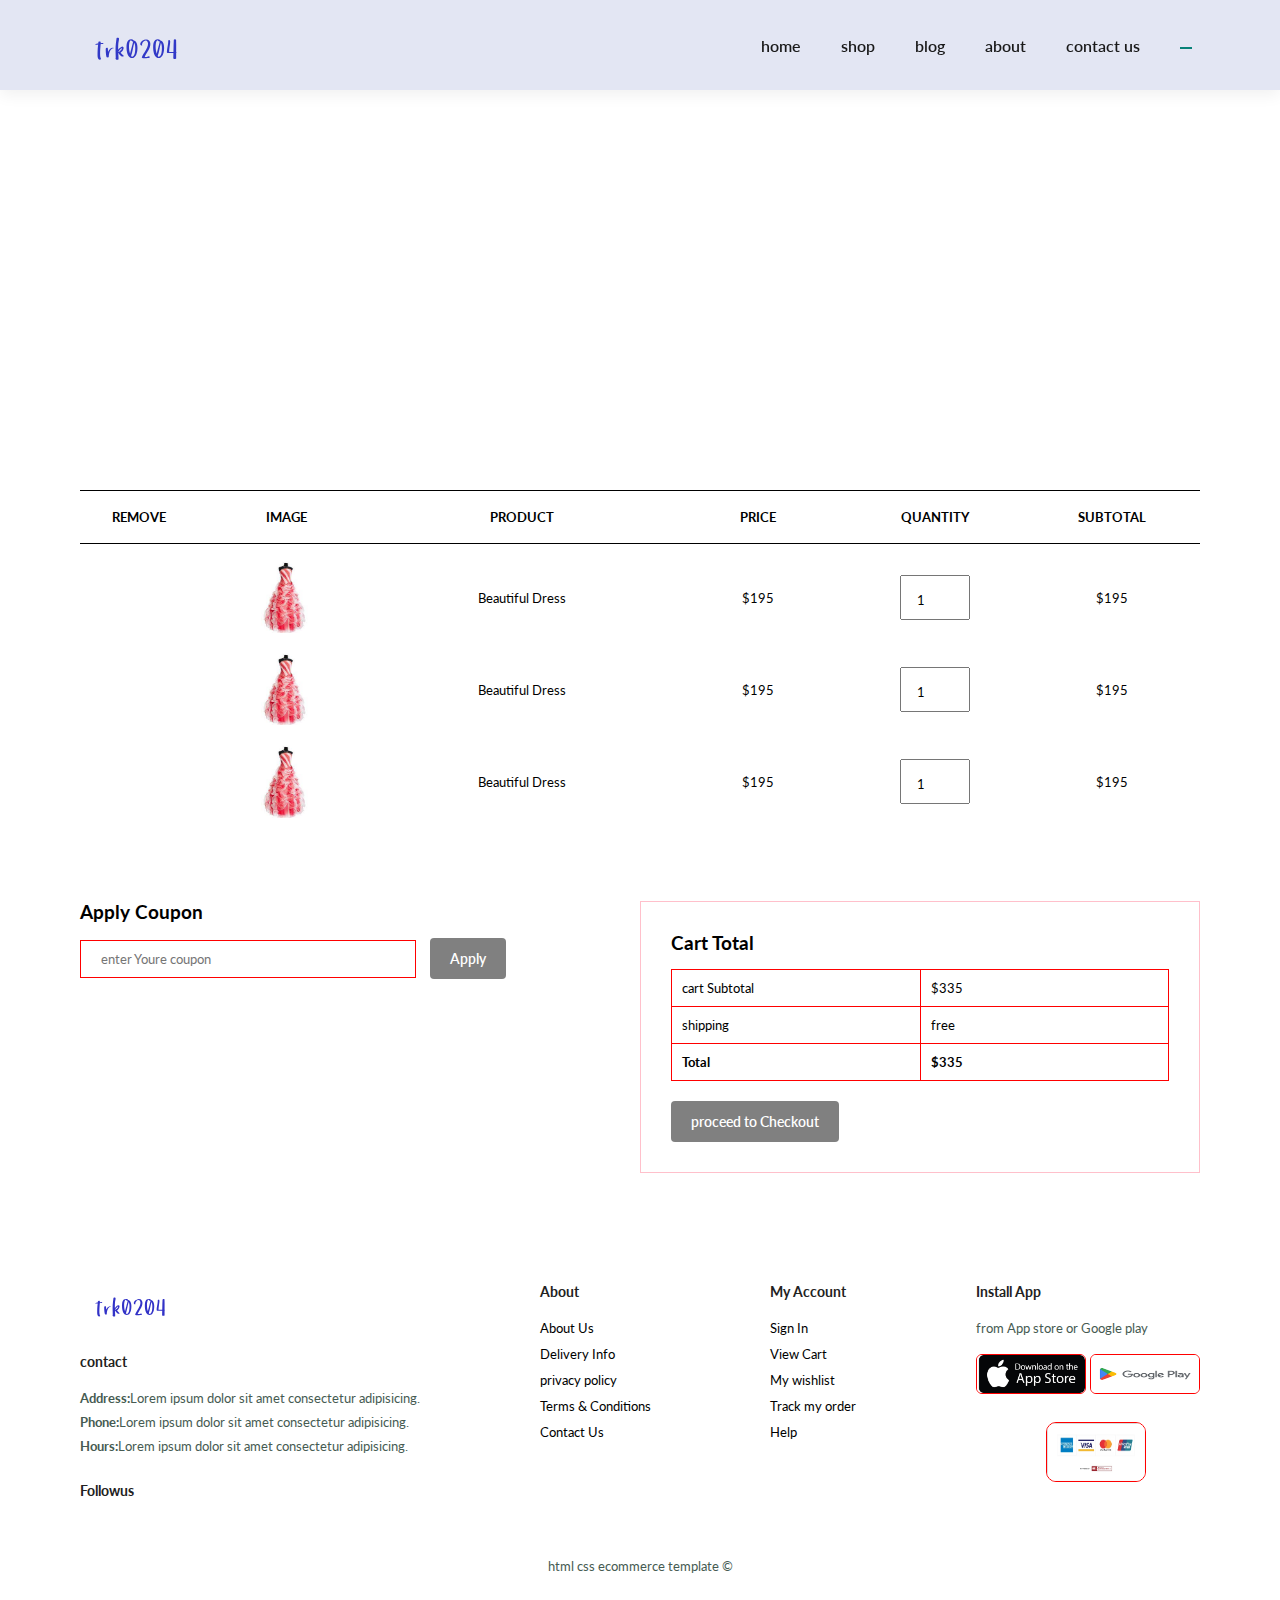
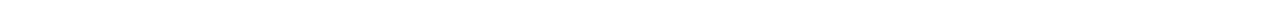
<file: cart.html>
<!DOCTYPE html>
<html lang="en">
<head>
    <meta charset="UTF-8">
    <meta http-equiv="X-UA-Compatible" content="IE=edge">
    <meta name="viewport" content="width=device-width, initial-scale=1.0">
    <title>Document</title>
    <link rel="stylesheet" href="style.css">
    <link rel="stylesheet" href="https://cdnjs.cloudflare.com/ajax/libs/font-awesome/6.2.1/css/all.min.css" integrity="sha512-MV7K8+y+gLIBoVD59lQIYicR65iaqukzvf/nwasF0nqhPay5w/9lJmVM2hMDcnK1OnMGCdVK+iQrJ7lzPJQd1w==" crossorigin="anonymous" referrerpolicy="no-referrer" />
<body>
    <section id="header">
        <a href="#">
            <img src="logotrk.png.svg" alt="logo">
        </a>
        <div>
            <ul id="navbar">
                <li> <a  href="index.html">home</a></li>
                <li> <a href="shop.html">shop</a></li>
                <li> <a href="blog.html">blog</a></li>
                <li> <a href="about.html">about</a></li>
                <li> <a href="contact.html">contact us</a</li>
                <li> <a class="active"href="cart.html" id="lg-bag"> <i class="fa-solid fa-bag-shopping"></i></a></li>
                <a href="#" id="close"><i class="fa-sharp fa-solid fa-xmark"></i></a>
            </ul>

            
        </div>
        <div id="mobile">
            <a href="cart.html"> <i class="fa-solid fa-bag-shopping"></i></a>
            <i  id="bar"class="fa-solid fa-bars"></i>
        </div>
    </section>
    <section id="page-header" class="about-header">
      
        <h2>#lets talk</h2>
        
        <p> leave message Lorem ipsum, dolor sit amet consectetur adipisicing elit.</p>
       
        
    </section>
    <section id="cart" class="section-p1">
        <table width="100%">
            <thead>
                <tr>
                    <td>Remove</td>
                    <td>Image</td>
                    <td>Product</td>
                    <td>Price</td>
                    <td>Quantity</td>
                    <td>SubTotal</td>
                </tr>
                
            </thead>
            <tbody>
                <tr>
                    <td> <a href="#"><i class="far fa-times-circle"></i></a></td>
                    <td> <img src="dress2.jpg" alt="img"></td>
                    <td>Beautiful Dress</td>
                    <td>$195</td>
                    <td>
                        <input type="number" value="1">
                    </td>
                    <td>$195</td>
                </tr>
                <tr>
                    <td> <a href="#"><i class="far fa-times-circle"></i></a></td>
                    <td> <img src="dress2.jpg" alt="img"></td>
                    <td>Beautiful Dress</td>
                    <td>$195</td>
                    <td>
                        <input type="number" value="1">
                    </td>
                    <td>$195</td>
                </tr>
                <tr>
                    <td> <a href="#"><i class="far fa-times-circle"></i></a></td>
                    <td> <img src="dress2.jpg" alt="img"></td>
                    <td>Beautiful Dress</td>
                    <td>$195</td>
                    <td>
                        <input type="number" value="1">
                    </td>
                    <td>$195</td>
                </tr>
            </tbody>
        </table>
    </section>
    <section id="cart-add" class="section-p1">
        <div id="coupon">
            <h3>Apply Coupon</h3>
            <div>
                <input type="text" placeholder="enter Youre coupon">
                <button class="normal">Apply</button>
            </div>
        </div>
        <div id="sub-total">
            <h3>Cart Total</h3>
            <table>
                <tr>
                    <td>cart Subtotal</td>
                    <td>$335</td>
                </tr>
                <tr>
                    <td>shipping</td>
                    <td>free</td>
                </tr>
                <tr>
                    <td><strong>Total</strong></td>
                    <td><strong>$335</strong></td>
                </tr>
            </table>
            <button class="normal">proceed to Checkout</button>
        </div>
    </section>
    
    <footer class="section-p1">
        <div class="col">
            <img class="logo" src="trkfooter.png.svg" alt="">
            <h4>contact</h4>
            <p>
                <strong>Address:</strong>Lorem ipsum dolor sit amet consectetur adipisicing.
            </p>
            <p>
                <strong>Phone:</strong>Lorem ipsum dolor sit amet consectetur adipisicing.
            </p>
            <p>
                <strong>Hours:</strong>Lorem ipsum dolor sit amet consectetur adipisicing.
            </p>
            <div class="follow">
                <h4>Followus</h4>
                <div class="icon">
                    <i class="fa-brands fa-facebook"></i>
                    <i class="fa-brands fa-twitter"></i>
                    <i class="fa-brands fa-instagram"></i>
                    <i class="fa-brands fa-pinterest"></i>
                    <i class="fa-brands fa-youtube"></i>

                </div>
            </div>

        </div>
        <div class="col">
            <h4>About</h4>
            <a href="#">About Us</a>
            <a href="#">Delivery Info</a>
            <a href="#">privacy policy</a>
            <a href="#">Terms & Conditions</a>
            <a href="#">Contact Us</a>
        </div>
        <div class="col">
            <h4>My Account</h4>
            <a href="#">Sign In</a>
            <a href="#">View Cart</a>
            <a href="#">My wishlist</a>
            <a href="#">Track my order</a>
            <a href="#">Help</a>
        </div>
        <div class="col install">
            <h4>Install App</h4>
            <p>from App store or Google play</p>
            <div class="row">
                <img src="app1.png" alt="">
                <img src="gplay.png" alt="">
            </div>
           <div class="image">
            <img src="payment.png" alt="">
           </div>
        </div>
        <div class="copyright">
            <p>html css ecommerce template &copy;</p>
        </div>
    </footer>
    <script src="script.js"></script>
</body>
</html>
</file>
<file: style.css>
@import url('https://fonts.googleapis.com/css2?family=Lato:wght@300&display=swap');

* {
    /* margin: 0;
    padding: 0; */
    margin: 0;
    padding: 0;
    box-sizing: border-box;
    font-family: 'Lato', sans-serif;
}

h1 {
    font-size: 50px;
    line-height: 64px;
    color: #222;
}

h2 {
    font-size: 46px;
    line-height: 54px;
    color: #222;
}

h4 {
    font-size: 20px;
    /* line-height: 54px; */
    color: #222;
}

h6 {
    font-size: 12px;
    /* line-height: 54px; */
    font-weight: 700;
}

p {
    font-size: 16px;
    color: #465b52;
    margin: 15px 0 20px 0;
}

.section-p1 {
    padding: 40px 80px;
}

.section-m1 {
    padding: 40px 0px;
}

button.normal {
    font-size: 14px;
    font-weight: 600;
    padding: 15px 30px;
    color: black;
    background-color: white;
    border-radius: 4px;
    cursor: pointer;
    border: none;
    outline: none;
    transition: 0.2s;
}
button.white {
    font-size: 13px;
    font-weight: 600;
    padding: 11px 18px;
    color:white;
    background-color: transparent;
    border-radius: 4px;
    cursor: pointer;
    border: 1px solid white;
    outline:none;
    transition: 0.2s;
}


body {
    width: 100%;
}

#header {
    display: flex;
    align-items: center;
    justify-content: space-between;
    padding: 20px 80px;
    background-color: #E3E6F3;
    box-shadow: 0 5px 15px rgba(0, 0, 0, 0.06);
    height: 10vh;
    z-index: 999;
    position: sticky;
    top: 0;
    left: 0;
}

#navbar {
    display: flex;
    align-items: center;
    justify-content: center;

}

#navbar li {
    list-style: none;
    padding: 0 20px;
    position: relative;
}

#navbar li a {
    text-decoration: none;
    font-size: 16px;
    font-weight: 600;
    color: #1a1a1a;
    transition: 0.3s ease;

}

#navbar li a:hover,
#navbar li a.active {
    color: orange;
}

#navbar li a.active::after,
#navbar li a:hover::after {
    content: "";
    width: 30%;
    height: 2px;
    background-color: #088178;
    position: absolute;
    bottom: -4px;
    left: 20px;
}
#mobile{
    display: none;
    align-items: center;
}
#close{
    display: none;
}
#hero {
    background-image: url(https://indian-retailer.s3.ap-south-1.amazonaws.com/s3fs-public/2021-10/beautiful-asian-woman-carrying-colorful-bags-shopping-online-with-mobile-phone.jpg);
    height: 90vh;
    width: 100%;
    background-position: top 25% right 0;
    background-size: cover;
    padding: 0 80px;
    display: flex;
    align-items: flex-start;
    justify-content: center;
    flex-direction: column;
}

#hero h4 {
    padding-bottom: 15px;
}

#hero h1 {
    color: blue;
}

#hero button {
    background-image: url(https://www.shutterstock.com/image-vector/vector-template-blank-square-quote-260nw-504019348.jpg);
    background-color: red;
    color: black;
    border: 0;
    padding: 14px 80px 14px 65px;
    background-repeat: no-repeat;
    cursor: pointer;
    font-weight: 700;
    font-size: 15px;
}

#feature {
    display: flex;
    align-items: center;
    justify-content: space-between;
    flex-wrap: wrap;

}

#feature .fe-box {
    width: 180px;
    text-align: center;
    padding: 25px 15px;
    box-shadow: 20px 20px 34px rgba(0, 0, 0, 0.1);
    border: 1px solid pink;
    border-radius: 4px;
    margin: 15px 0;
    cursor: pointer;

}

#feature .fe-box:hover {
    box-shadow: 10px 10px 54px rgba(78, 62, 221, 0.6);
}

#feature .fe-box img {
    width: 100%;
    margin-bottom: 10px;
}

#feature .fe-box h6 {
    display: inline-block;
    padding: 9px 8px 6px 8px;
    line-height: 1;
    border-radius: 4px;
    color: #222;
    background-color: aqua;

}

#feature .fe-box:nth-child(2) h6 {
    background-color: orange;
}

#feature .fe-box:nth-child(3) h6 {
    background-color: yellowgreen;
}

#feature .fe-box:nth-child(4) h6 {
    background-color: purple;
}

#feature .fe-box:nth-child(5) h6 {
    background-color: red;
}

#feature .fe-box:nth-child(6) h6 {
    background-color: bisque;
}

#product1 {
    text-align: center;

}

#product1 .pro-container {
    display: flex;
    justify-content: space-between;
    padding-top: 20px;
    flex-wrap: wrap;
}

#product1 .pro {
    width: 23%;
    min-width: 250px;
    padding: 10px 12px;
    border: 1px solid red;
    border-radius: 25px;
    cursor: pointer;
    box-shadow: 20px 20px 30px rgba(0, 0, 0, 0.03);
    margin: 15px 0;
    transition: 0.2s ease;
    position: relative;
}

#product1 .pro:hover {
    box-shadow: 20px 20px 30px rgba(0, 0, 0, 0.3);
}

#product1 .pro img {
    width: 100%;
    border-radius: 20px;
}

#product1 .pro .desc {
    text-align: start;
    padding: 10px 0;
}

#product1 .pro .desc {
    color: brown;
    font-size: 12px;
}

#product1 .pro .desc h5 {
    padding: 7px;
    color: blue;
    font-size: 14px;
}

#product1 .pro .desc i {
    font-size: 12px;
    color: black;

}

#product1 .pro .desc h4 {
    padding-top: 7px;
    font-size: 16px;
    font-weight: 700;
    color: red;
}

#product1 .pro .cart {
    width: 40px;
    height: 40px;
    line-height: 40px;
    border-radius: 20px;
    background-color: wheat;
    color: blue;
    border: 1px solid #cce7d0;
    position: absolute;
    bottom: 20px;
    right: 10px;
}

#banner {
    display: flex;
    flex-direction: column;
    justify-content: center;
    align-items: center;
    text-align: center;
    background-image: url(https://images.unsplash.com/photo-1502759683299-cdcd6974244f?auto=format&fit=crop&w=440&h=220&q=60);
    width: 100%;
    height: 40vh;
    background-size: cover;
    background-position: center;
}

#banner h4 {
    color: white;
    font-size: 16px;
}

#banner h2 {
    color: white;
    font-size: 30px;
    padding: 10px 0;
}

#banner h2 span {
    color: red;

}

#banner button:hover {
    background-color: red;
    color: white;
}
#sm-banner{
    display: flex;
    justify-content: space-between;
    flex-wrap: wrap;
    
}
#sm-banner .banner-box {
    display: flex;
    flex-direction: column;
    justify-content: center;
    align-items: flex-start;
    /* text-align: center; */
    background-image: url(https://media.istockphoto.com/id/1337036069/photo/its-time-to-celebrate-portrait-of-a-beautiful-afro-american-woman-holding-a-new-years.jpg?b=1&s=170667a&w=0&k=20&c=Verimn2l_kNC4U-6RYlFtjzF-rUguSiIuSpa1sBjfUY=);
    min-width: 580px;
    height: 50vh;
    background-size: cover;
    background-position: center;
    padding: 30px;

}
#sm-banner .banner-box2{
    background-image: url(https://plus.unsplash.com/premium_photo-1671076131210-5376fccb100b?ixlib=rb-4.0.3&ixid=MnwxMjA3fDB8MHxwaG90by1wYWdlfHx8fGVufDB8fHx8&auto=format&fit=crop&w=1100&q=80);
}
#sm-banner h4{
    color: white;
    font-size: 20px;
    font-weight: 300;
}
#sm-banner h2{
    color: white;
    font-size: 28px;
    font-weight: 800;
}
#sm-banner span{
    color: white;
    font-size: 14px;
    font-weight: 500;
    padding-bottom: 15px;
}
#sm-banner .banner-box:hover Button{
    background-color: gray;
    border: 1px solid yellow;
}
#banner3{
    display: flex;
    justify-content: space-between;
    flex-wrap: wrap;
    padding: 0 80px;
}
#banner3 .banner-box {
    display: flex;
    flex-direction: column;
    justify-content: center;
    align-items: flex-start;
    /* text-align: center; */
    background-image: url(https://media.istockphoto.com/id/1064083590/photo/winter-scene-snowfall-in-the-woods.jpg?b=1&s=170667a&w=0&k=20&c=2oN3sxPMEPVxMUuxGSwLqBfEVCjcGBr-yhbgyV8s8B4=);
    min-width: 30%;
    height: 30vh;
    background-size: cover;
    background-position: center;
    padding: 20px;
    margin-bottom: 20px;

}
#banner3 .banner-box2{
    background-image: url(https://images.unsplash.com/photo-1561715276-a2d087060f1d?ixlib=rb-4.0.3&ixid=MnwxMjA3fDB8MHxzZWFyY2h8OXx8c2hvcHBpbmd8ZW58MHx8MHx8&auto=format&fit=crop&w=500&q=60);

}
#banner3 .banner-box3{
    background-image: url(https://images.unsplash.com/photo-1472851294608-062f824d29cc?ixlib=rb-4.0.3&ixid=MnwxMjA3fDB8MHxzZWFyY2h8MTJ8fHNob3BwaW5nfGVufDB8fDB8fA%3D%3D&auto=format&fit=crop&w=500&q=60);

}
#banner3 h2{
    color: white;
    font-weight: 900;
    font-size: 22px;
}
#banner3 h3{
    color: #ec544e;
    font-weight: 800;
    font-size: 15px;
}
#newsletter{
    display: flex;
    justify-content: space-between;
    flex-wrap: wrap;
    align-items: center;
    /* background-image: url(https://images.unsplash.com/photo-1604537529428-15bcbeecfe4d?ixlib=rb-4.0.3&ixid=MnwxMjA3fDF8MHxzZWFyY2h8MXx8bmF0dXJlfGVufDB8fDB8fA%3D%3D&auto=format&fit=crop&w=500&q=60);
    background-repeat: no-repeat;
    background-position: 20% 30%; */
    background-color:violet;
}
#newsletter h4{
    font-size: 22px;
    font-weight: 700;
    color: white;
}
#newsletter p{
    font-size: 14px;
    font-weight: 600;
    color: ghostwhite;
}
#newsletter p span{
    
    color: red;
}
#newsletter .form{
    display: flex;
    width: 40%;
}
#newsletter input{
    height: 3.125rem;
    padding: 0 1.25rem;
    font-size: 14px;
    width: 100%;
    border: 1px solid transparent;
    border-radius: 4px;
    outline: none;
    border-top-right-radius: 0;
    border-bottom-right-radius: 0;
}

#newsletter button{
    background-color: pink;
    color: white;
    white-space: nowrap;
    border-top-left-radius: 0;
    border-bottom-left-radius: 0;
}
footer{
    display: flex;
    flex-wrap: wrap;
    justify-content: space-between;
    
}
footer .col{
    display: flex;
    flex-direction: column;
    align-items: flex-start;
    margin-bottom: 20px;

}
footer .col .logo{
    margin-bottom: 30px;
}
footer h4{
font-size: 14px;
padding-bottom: 20px;    
}
footer p{
font-size: 13px;
margin:0 0 8px 0;
}
footer a{
font-size: 13px;
text-decoration: none;
color:black;
margin-bottom: 10px;
}
footer .follow{
margin-top: 20px;

}
footer .follow i{
color:blue;
padding-right: 4px;
cursor: pointer;
}
footer .install .row img{
    width: 110px;
    height: 40px;
    border: 1px solid red;
    border-radius: 6px;


}
footer .install img{
    margin:10px 0 15px 0;
}
.image img{
    
    width: 100px;
    height:60px ;
    
    border: 1px solid red;
    border-radius: 10px;
    transform: translateX(70%);
}
footer .follow i:hover,
footer a:hover{
    color: olivedrab;
}
footer .copyright{
width: 100%;
text-align: center;
}
#page-header{
    background-image: url(https://images.unsplash.com/photo-1601924994987-69e26d50dc26?ixlib=rb-4.0.3&ixid=MnwxMjA3fDB8MHxzZWFyY2h8MTR8fHNob3BwaW5nfGVufDB8fDB8fA%3D%3D&auto=format&fit=crop&w=500&q=60);
width:100%;
height: 40vh;
background-size: cover;
display: flex;
justify-content: center;
text-align: center;
flex-direction: column;
padding: 14px;

}
#page-header h2,
#page-header p{
    color: white;
}
#pagination{
    text-align: center;

}
#pagination a{
    text-decoration: none;
    background-color: #088178;
    padding: 15px 20px;
    border-radius: 4px;
    color: white;
    font-weight: 600;
}
#pagination a i{
    font-size: 16px;
    font-weight: 600;

}
#prodetails{
    display: flex;
    margin-top: 20px;
}

#prodetails .single-pro-image{
width: 40%;
margin-right: 50px;


}
.small-img-group{
    display: flex;
    justify-content: space-between;
}
.small-img-col{
    flex-basis: 24%;
    cursor: pointer;
  
}
.small-img-col:hover{ background-color: aqua;

}

#prodetails .single-pro-details{
    width: 50%;
    padding-top: 30px;
}
#prodetails .single-pro-details h4{
    padding: 40px 0 20px 0;
}
#prodetails .single-pro-details h2{
    font-size: 26px;
}
#prodetails .single-pro-details select{
    display: block;
    padding: 5px 10px;
    margin-bottom: 10px;
    background-color: #1a1a1a;
    color: white;

}
#prodetails .single-pro-details input{
    width: 50px;
    height: 47px;
    padding-left: 10px;
    font-size: 15px;
    margin-right: 10px;
}
#prodetails .single-pro-details button{
    background-color: #1a1a1a;
    color: white;
}
#prodetails .single-pro-details input:focus{
    outline: none;
}
#prodetails .single-pro-details span{
    line-height: 25px;
}
#page-header.blog-header{
 background-image: url(https://media.istockphoto.com/id/1331943301/photo/blog-light-bulb-sign.jpg?b=1&s=170667a&w=0&k=20&c=MFRhBXsnOE7tYSjYx2CLRJgGDzUD5Kxh9c0tH-wP7dk=);
 background-size: cover;
}
#blog{
  padding: 150px 150px 0 150px;
}
#blog .blog-box{
    display: flex;
    align-items: center;
    width: 100%;
    position: relative;
    padding-bottom: 90px;
}
#blog .blog-img{
    width: 50%;
    margin-right: 40px;
}
#blog img{
    width: 100%;
    height: 300px;
    object-fit: cover;
}
#blog .blog-details{
    width: 50%;
}
#blog .blog-details a{
    text-decoration: none;
    font-size: 11px;
    color: black;
    font-weight: 900;
    position: relative;
    transition: 0.3s;
}
#blog .blog-details a::after{
   
        content: "";
        width: 50px;
        height: 1px;
        background-color: black;
        position: absolute;
        top: 7px;
        right: -60px;
    
    
}
#blog .blog-details a:hover
{
    color: #088178;
}
#blog .blog-details a:hover::after{
    background-color: red;
}
#blog .blog-box h1{
    position: absolute;top:-40px;
left:0px;
font-size: 70px;
font-weight: 700;
color: orange;
z-index: -9;}
#page-header.about-header{
    background-image: url(https://images.unsplash.com/photo-1455849318743-b2233052fcff?ixlib=rb-4.0.3&ixid=MnwxMjA3fDB8MHxzZWFyY2h8Mnx8YWJvdXR8ZW58MHx8MHx8&auto=format&fit=crop&w=500&q=60);
}
#about-head{
    display: flex;
    align-items: center;
    
}
#about-head img{
    width: 50%;
    height: auto;
}
#about-head div{
    padding-left: 40px;
}
#about-app{
    text-align: center;
}
#about-app .video{
    width: 70%;
    height: 100%;
   margin: 30px auto 0 auto;
}
#about-app .video video{
    width: 100%;
    height: 100%;
    border-radius: 20px;
}
/* contactpage */
#contact-details{
    display: flex;
    align-items: center;
    justify-content: space-between;
}
#contact-details .details{
    width: 40%;
}
#contact-details .details span,
#form-details form span{
    font-size: 12px;
}
#contact-details .details h2,
#form-details form h2{
    font-size: 26px;
    line-height: 35px;
    padding: 20px 0;
}
#contact-details .details h3{
    font-size: 16px;
    padding-bottom: 15px;
}
#contact-details .details li{
    list-style: none;
    display: flex;
    padding: 10px 0;
}
#contact-details .details li i{
    font-size: 14px;
    padding-right: 22px;
}
#contact-details .details li p{
    margin: 0;
    font-size: 14px;
}
#contact-details .map{
    width: 55%; 
    height: 400px;
}
#contact-details .map iframe{
    width: 100%;
    height: 100%;
}
#form-details {
    display: flex;
    justify-content: space-between;
    margin: 30px;
    padding: 80px;
    border: 1px solid brown;
}
/* #form-details form{
    display: flex;
    justify-content: space-between;
    margin: 30px;
    padding: 80px;
    border: 1px solid brown;

} */
#form-details form{
width: 65%;
display: flex;
flex-direction: column;
align-items: flex-start;


}

#form-details form input,
#form-details form textarea{
    width: 100%;
    padding: 12px 15px;
    outline: none;
    margin-bottom: 20px;
    border: 1px solid red;
}
#form-details form button{
    background-color:black;
    color: white;
    margin-bottom: 20px;
}
#form-details .people div{
   padding-bottom: 25px;
   display: flex;
   align-items: flex-start;
}
/* #form-details.people div{
    padding-bottom: 25px;
    display: flex;
    align-items: flex-start;

} */
#form-details .people div img{
    width:65px;
    height: 65px;
    object-fit: cover;
    margin-right:15px ;
}
#form-details .people div img p{
    margin: 0;font-size: 13px;
    line-height: 25px;
}
#form-details .people div img p span{
   display: block;
   font-size: 16px;
   font-weight: 600;
   color: black;
}
/* 
cart page */
#cart {
    overflow-x: auto;
    
}
#cart table{
 width: 100%;
 border-collapse: collapse;
 table-layout: fixed;
 white-space: nowrap;
}
#cart table img{
    width: 70px;
}
#cart table td:nth-child(1){
width: 100%;
text-align: center;
}
#cart table td:nth-child(2){
width: 150%;
text-align: center;
}
#cart table td:nth-child(3){
width: 250%;
text-align: center;
}
#cart table td:nth-child(4),#cart table td:nth-child(5),#cart table td:nth-child(6){
width: 150%;
text-align: center;
}
#cart table td:nth-child(5) input{
    width: 70px;
    padding: 15px 5px 10px 15px;
}
#cart table thead{
    border: 1px solid black;
    border-left: none;
    border-right: none;
}
#cart table thead td{
font-weight: 700;
text-transform: uppercase;
font-size: 13px;
padding: 18px 0;
}
#cart table tbody tr td{
    padding-top: 15px;
}
#cart table tbody td{
    font-size: 13px;
}
#cart-add{
    display: flex;
    flex-wrap: wrap;
    justify-content: space-between;
}
 #coupon{
width:50%;
margin-bottom: 30px;
}
#coupon h3,#sub-total h3{
    padding-bottom: 15px;
}
#coupon input{
    padding: 10px 20px;
    outline: none;
    width: 60%;
    margin-right: 10px;
    border: 1px solid red;
}
#coupon button,#sub-total button{
    background-color: grey;
    color: white;
    padding: 12px 20px;
}
#sub-total{
    width: 50%;
    margin-bottom: 30px;
    border: 1px solid pink;
    padding: 30px;
}
#sub-total table{
    border-collapse: collapse;
    width: 100%;
    margin-bottom: 20px;
}
#sub-total table td{
    width: 50%;
    border: 1px solid red;
    padding: 10px;
    font-size: 13px;
}



@media (max-width:950px)  {
    .section-p1{ 
        padding: 40px 40px;
    }
    #navbar {
        display: flex;
        flex-direction: column;
        
        align-items: flex-start;
        justify-content: flex-start;
        position: fixed;
        top:0;
        right: -300px;
        height: 100vh;
        width: 300px;
        background-color: pink;
        box-shadow: 0 40px 60px rgba(0,0,0,0.1);
        padding: 80px 0 0 10px;
        transition: 0.3s;
    }
    #navbar.active{
        right:0px;
    }
    #navbar li{
        margin-bottom: 25px;
    }
    #mobile{
        display: flex;
        align-items: center;
     }

#mobile i{
color:black;
font-size: 24px;
padding-left: 20px;
}
#close{
    display: initial;
    position: absolute;
    top: 30px;
    left:30px;
    color:black;
    font-size: 24px;
}
#lg-bag{
    display: none;
}

#hero {
  
    height: 60vh;
    padding: 0 80px;
 
    background-position: top 30% right 30%;
    
    
}


#feature {
    
    justify-content: center;
    
}

#feature .fe-box {
   width: 20%;
    margin: 15px 15px;
    
}
#product1 .pro-container {
   
    justify-content: center;
    
}
#product1 .pro {
    
    margin: 15px 2px;
   
}
#banner {
    
    height: 30vh;
   
}
#sm-banner .banner-box {
    
    min-width: 100%;
    height: 40vh;
    
   
}
#banner3 {
   
    justify-content: space-between;
    padding: 0px 40px;
   
}
#banner3 .banner-box {
     width: 28%;
   text-align: center;
}

#newsletter .form{
   
    width: 70%;
}
/* contact page */
#contact-details {
  
    justify-content: space-around;
   
}


#form-details {
   
    
    padding: 40px;
    
}
#form-details form {
    width: 50%;
   
}

    
 }
 @media (max-width:600px)  {
    #header{
      position: relative; 
      padding-left: 10px;
     
        
    }

  #mobile{
   
    position: absolute;
    right: 20px;

    
  }
  #herO{
    text-align: center;
    align-items: center;
    background-size: cover;
  }
  #feature .fe-box {
    width: 30%;
    height: 50%;
    justify-content: space-between;
     margin: 15px 15px;
     
 }
 
 
#sm-banner .banner-box {
   margin-bottom: 20px;
   width: 100%;
   height: 100%;
    padding: 30px;
}
#banner3 .banner-box {
   
    
    min-width: 100%;
    height: 50%;
   
}


.copyright p{
    text-align: center;
    font-weight: 900;
    font-size: 15px;
}
#prodetails {
    display: flex;
    flex-direction: column;
   
}
#prodetails .single-pro-image {
    width: 100%;
    margin-right: 0px;
}
#prodetails .single-pro-details{
    width: 100%;
    
}
#blog {
    padding: 100px 20px 0 20px;
}
/* blog page */
#blog .blog-box{
    display: flex;
    flex-direction: column;
    align-items: flex-start;
   
}
#blog .blog-img {
    width: 100%;
    margin-right: 0px;
    margin-bottom: 30px;
}
#blog .blog-details {
    width: 100%;
}
/* about page */
#about-head {
    
    flex-direction: column;
   
}
#about-head img {
    width: 100%;
   margin-bottom: 20px;
}
#about-head div {
    padding-left: 0px;
}
#about-app .video {
    width: 100%;
    
}
/* contact page */
#contact-details {
  
    flex-direction: column;
   
}
#contact-details .details{
    width:100%;
    margin-bottom: 30px;
   padding: 30px;
}
#contact-details .map{
    width: 100%;
    
    flex-wrap: wrap;
}
    
   #form-details{
    margin:10px;
    padding: 30px 10px;
    flex-wrap: wrap;
   }

   #form-details form{
    width: 100%;
    margin-bottom: 30px;
   }  
/* cart page */
/* #cart table { */
    
   



#cart-add{
    
    flex-direction: column;

}
#coupon{
    width: 100%;
    padding: 10px;
}
#sub-total{
    width:100%;
    padding: 10px;
}
 }
</file>
